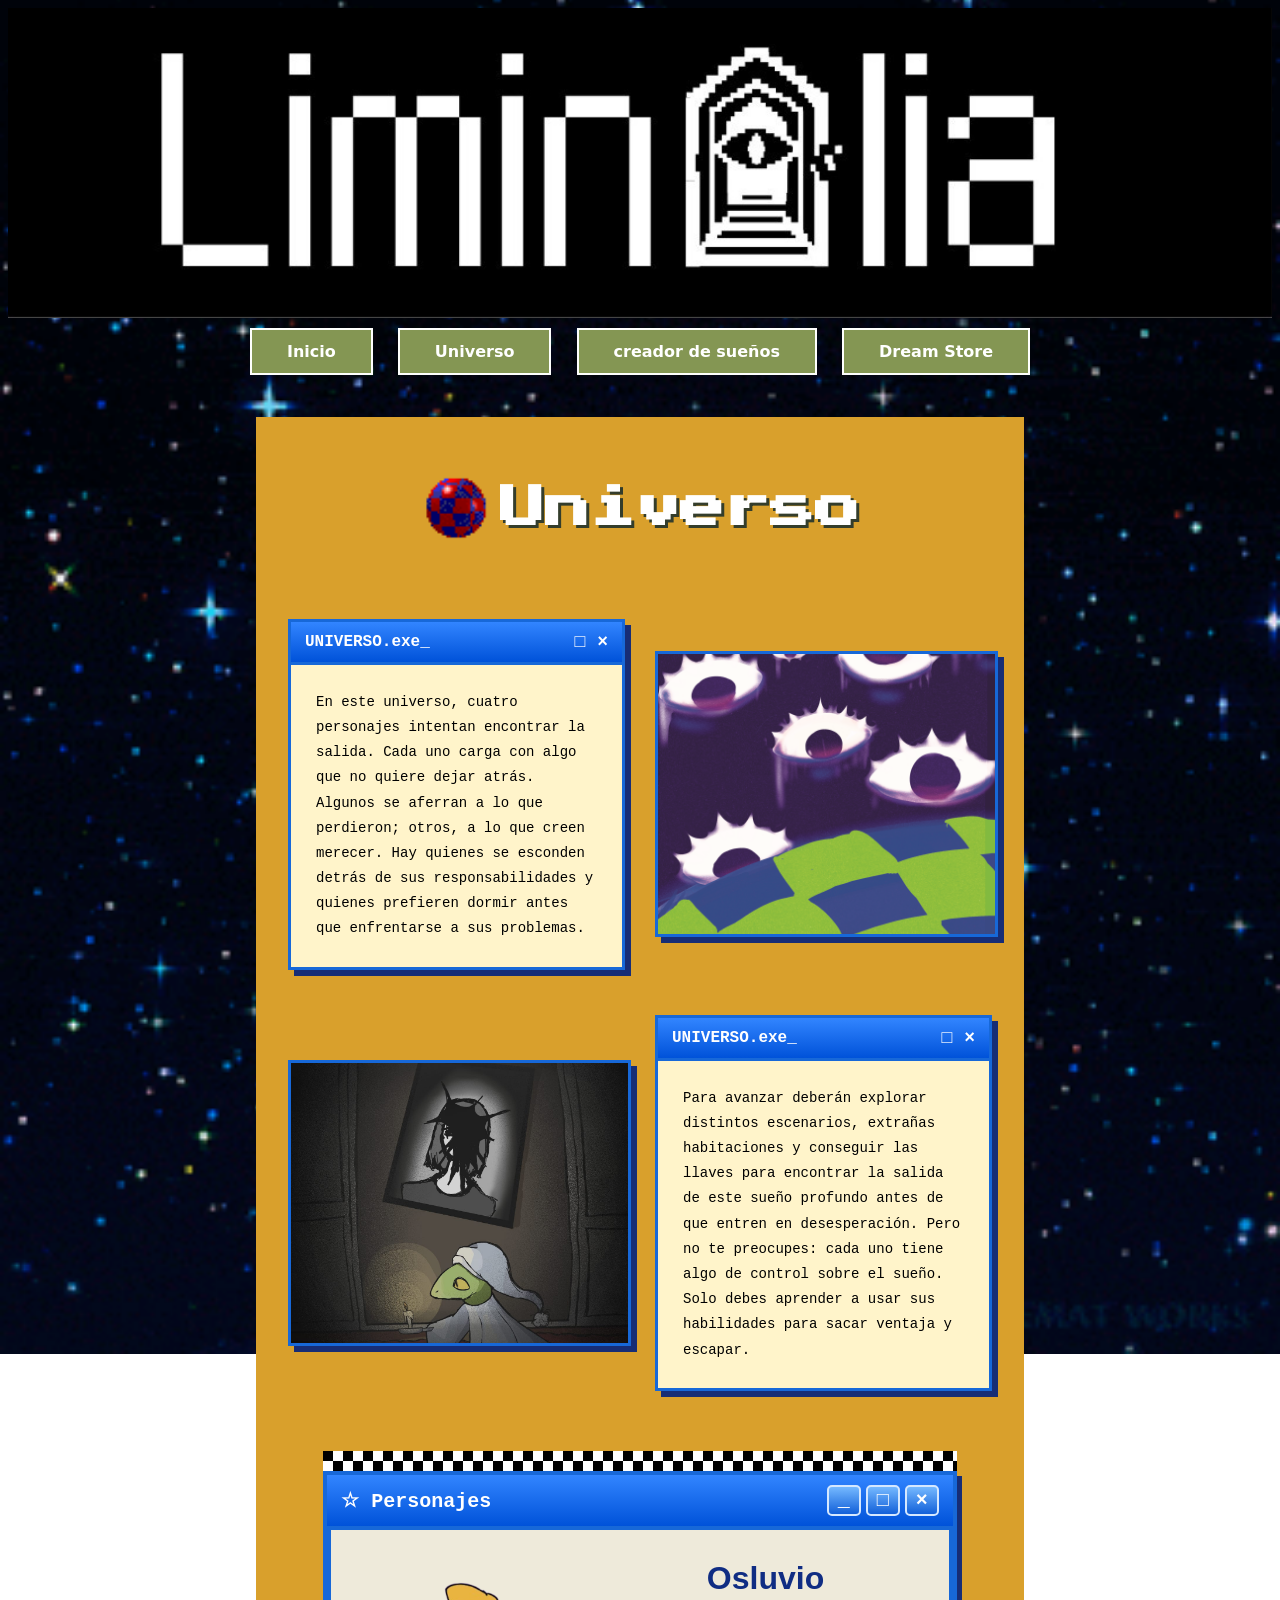
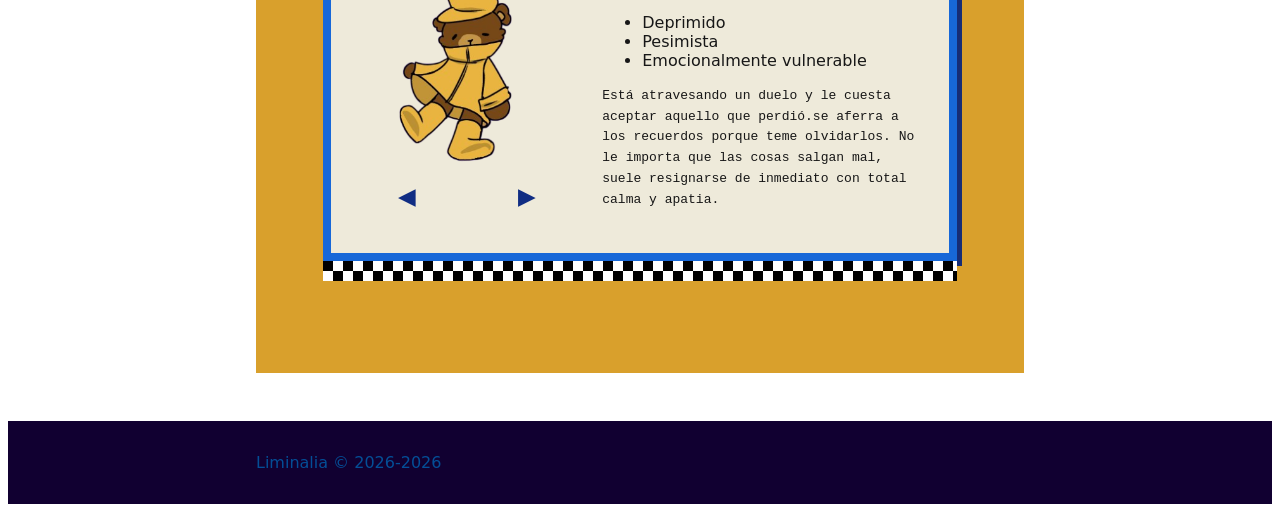
<file: Personajes.html>
<!doctype html>
<html lang="es">
    <head>
      <meta charset="utf-8">
      <meta name="viewport" content="width=device-width, initial-scale=1">
      <title>Universo - Liminalia</title>
    <link rel="stylesheet" href="css/estilos.css">
    
    <script src="js/personaje-cursor.js" defer></script>
    <script src="js/personajes.js" defer></script>
     
       <link rel="preconnect" href="https://fonts.googleapis.com">
       <link rel="preconnect" href="https://fonts.gstatic.com" crossorigin>

       <link href="https://fonts.googleapis.com/css2?family=Press+Start+2P&display=swap" rel="stylesheet">

    </head>
    <body>
      <header class="encabezado">
        <div class="encabezado__contenido contenedor">
          <div class="marca">
                <img src="img/Liminalia logo.jpeg" alt="Logo de Liminalia">
           </div>

           <nav class="navegacion" aria-label="Navegacion principal">
             <a href="index.html" >Inicio</a>
             <a href="Personajes.html" aria-current="page">Universo</a>
             <a href="Juego de mesa.html">creador de sueños</a>
             <a href="Tienda.html">Dream Store</a>
           </nav>
       </div>
      </header>

      <main class="contenedor">
        <article class="detalle">

            <div class="Universo-gif">
                <img src="img/bullet.gif" alt="Pelota">
               <h1 class="titulo-universo">Universo</h1>
            </div>

    <section class="universo-introduccion">

    <!-- PRIMERA VENTANA -->
    <article class="universo-bloque">

        <div class="ventana">

            <div class="ventana__barra">
                <span>UNIVERSO.exe_</span>

                <div class="ventana__controles" aria-hidden="true">
                    <span>□</span>
                    <span>×</span>
                </div>
            </div>

            <div class="ventana__contenido">
                <p>
                    En este universo, cuatro personajes intentan
                    encontrar la salida. Cada uno carga con algo
                    que no quiere dejar atrás. Algunos se aferran
                    a lo que perdieron; otros, a lo que creen
                    merecer. Hay quienes se esconden detrás de
                    sus responsabilidades y quienes prefieren
                    dormir antes que enfrentarse a sus problemas.
                </p>
            </div>

        </div>

        <figure class="universo-imagen">
            <img src="img/1ºimagen de Universo.png"
                 alt="Imagen introductoria del universo de Liminalia">
        </figure>

    </article>


    <!-- SEGUNDA VENTANA -->
    <article class="universo-bloque universo-bloque--invertido">

        <figure class="universo-imagen">
            <img src="img/cuadro avanzando.jpeg"
                 alt="Ilustración de los peluches de Liminalia">
        </figure>

        <div class="ventana">

            <div class="ventana__barra">
                <span>UNIVERSO.exe_</span>

                <div class="ventana__controles" aria-hidden="true">
                    <span>□</span>
                    <span>×</span>
                </div>
            </div>

            <div class="ventana__contenido">
                <p>
                    Para avanzar deberán explorar distintos
                    escenarios, extrañas habitaciones y conseguir
                    las llaves para encontrar la salida de este
                    sueño profundo antes de que entren en
                    desesperación. Pero no te preocupes: cada uno
                    tiene algo de control sobre el sueño. Solo
                    debes aprender a usar sus habilidades para
                    sacar ventaja y escapar.
                </p>
            </div>

        </div>

    </article>

</section>
   
    <!--Aquí va la sección de personajes -->
    <section class="seccion-personajes">
      <!-- FRANJA SUPERIOR-->

      <div class="franja-ajedrez"></div>
       <!-- VENTANA-->

      <div class="ventana-personajes">
        <!--BARRA AZUL-->

          <header class="ventana-personajes__barra">
            <span>☆ Personajes</span>

             <div class="controles-ventana" aria-hidden="true">
              <span>_</span>
              <span>□</span>
              <span>×</span>
             </div>
        </header>
           <!-- EL CONTENIDO -->
           
             <div class="ventana-personajes__contenido">
            <!-- IMAGEN Y FLECHAS -->
                <div class="personaje-visual">

                <img
                    id="imagen-personaje"
                    src="img/personajes/oso.png"
                    
                    alt="Osluvio"
                >

                <div class="flechas-imagen">
                    <button type="button" data-cambio="-1">◀</button>
                    <button type="button" data-cambio="1">▶</button>
                </div>

          </div>

           <!--INFORMACIÓN DEL PERSONAJE-->
          <div class="personaje-info">
             <div class="personaje-titulo">
               <h3 id="nombre-personaje">Osluvio</h3>
             </div>
              <ul id="rasgos-personaje"></ul>

              <p id="descripcion-personaje">
                Está atravesando un duelo y le cuesta
                aceptar aquello que perdió.
                se aferra a los recuerdos porque teme olvidarlos.
                No le importa que las cosas salgan mal, 
                suele resignarse de inmediato con total calma y apatia.
                 
              </p>
          </div>
        </div>
      </div>
      <!-- FRANJA INFERIOR -->
        <div class="franja-ajedrez"></div>

</section>

          
        </article>
      </main>
      <img
    id="personaje-cursor"
    src="img/personajes/oveja.png"
    alt=""
    aria-hidden="true">

       <footer class="pie">
      <div class="contenedor">
        <p>Liminalia © 2026-2026 </p>
      </div>
    </footer>
    </body>
</html>
</file>
<file: css/estilos.css>
html {
  font-family: system-ui, sans-serif;
  
}

body {
    background-image: url("../img/estrellas\ fondo.gif");
    background-size: cover;
    background-position: center;
    background-repeat: no-repeat;
    background-attachment: fixed;
}
.presentacion {
    display: grid;
    grid-template-columns: 1fr 180px;
    gap: 20px;
    align-items: stretch;
}

.presentacion__texto {
    min-width: 0;
}

.presentacion__ojo {
    width: 100%;
    height: 460px;
    background: #000;
    overflow: hidden;
}

.presentacion__ojo iframe {
    width: 100%;
    height: 100%;
    border: none;
    display: block;
}
img {
  display: block;
  max-width: 100%;
}

a:focus-visible,
.boton:focus-visible {
  outline: 3px solid #000000;
  outline-offset: 3px;
}

.contenedor {
  width: 90%;
  max-width: 48rem;
  margin-right: auto;
  margin-left: auto;
}

.encabezado {
  padding: 0;
  background: transparent;
  width: 100%;
}

.encabezado__contenido {
  max-width: none;
  width: 100%;
  padding: 0;
  margin: 0;
  display: flex;
  flex-direction: column;
  align-items: center;
}

.marca {
   width: 100%;
    margin: 0;
}

.marca img {
    display: block;
    width: 100%;
    height: auto;
 }   

/* BOTONES DE NAVEGACION*/

.navegacion a {
    
    flex-direction: row;
    justify-content: center;
    align-items: center;
    gap: 15px;

    
}

.navegacion a {
    
    display: inline-block;
    margin: 10px;
    padding: 12px 35px;
    background-color: #849653;
    border: 2px solid #fefffd;
    color: #ffffff;
    text-decoration: none;
    font-weight: bold;
    font-size: 16px;
    transition: color 0.2s ease, background-color 0.2s ease;
}

.navegacion a:hover {
    color: #f5e6a8;
}


.presentacion {
  padding-top: 2rem;
  padding-bottom: 1rem;
}


.titulo-con-gif {
    display: flex;
    align-items: center;
    gap: 10px;
}
.titulo-con-gif img {
    width: 40px;
    height: auto;
}

.Universo-gif {
    display: flex;
    align-items: center;
    justify-content: center;
    gap: 10px;
    width: 100%;
}

.Universo-gif img {
    width: 70px;
    height: 70px;
    object-fit: contain;
}

.titulo-universo {
    color: #ffffff;

    font-family: "Press Start 2P", monospace;

    font-size: 45px;
    text-align: center;

    text-shadow: 3px 3px 0px #343d2b;
}
  
.titulo-CreadordeSueños{
    color: #ffffff;

    font-family: "Press Start 2P", monospace;

    font-size: 45px;
    text-align: center;

    text-shadow: 3px 3px 0px #343d2b;
}

.titulo-quienes-somos { 
    color: #ffffff;

    font-family: "Press Start 2P", monospace;
    font-size: 20px;
    text-align:left;

    text-shadow: 3px 3px 0px #343d2b;
}
 
.tarjeta {
  margin-bottom: 2rem;
  padding: 30px ;
  box-sizing: border-box;
  display: flex;
  flex-direction: column;
  justify-content: center;
  text-align: center;
  border: 3px solid #000000;
  

  /*Color de la tarjeta de fondo */
}

/*TARJETA DE ESTADO DE SUEÑO Y PERSONAJES PRESENTES*/

.tarjeta[data-state="SUEÑO"] {
 border-left-color: #598ff3;
  border-right-color:#2382ff;
   background-color: #4a51bb;
}

.tarjeta[data-state="SUEÑO"] .tarjeta__estado {
  color: #5ab2ff;
  
}

.tarjeta[data-state="INESTABLE"] {
  border-left-color: #f76f00;
  border-right-color:#df8817;
   background-color: #eb9e2a;
}

.tarjeta[data-state="INESTABLE"] .tarjeta__estado {
  color: #b16a00;
   
}

.tarjeta[data-state="PESADILLA"] {
  border-left-color: #f70000;
  border-right-color:#f70000;
   background-color: #000000;
}

.tarjeta[data-state="PESADILLA"] .tarjeta__estado {
  color: #ff0000;
  
}


.tarjeta__titulo {
  margin-top: 0.5rem;
  margin-bottom: 0.5rem;
  color: #ffffff;
}

.tarjeta__estado {
  color: #ffffff;
  font-weight: 700;
}


.tarjeta p {
  color: #eeeeee;
  
}


.boton {
  padding: 0.7rem 1rem;
  border: 50;
  border-radius: 0.5rem;
  background: #221a99;
  color: #ffffff;
  cursor: pointer;
}

.boton:hover {
  background: #463eb4;
}

.detalle {
  margin-top: 2rem;
  margin-bottom: 2rem;
  padding: 2rem;
  border-radius: 0rem;
  background: #d9a02c;
}

.imagen-proyecto {
  border-radius: 1.75rem;
}

.pie {
  margin-top: 3rem;
  padding: 1rem 0;
  background: #110031;
  color: #044e97;
  }
  /* PERSONAJE QUE SIGUE AL CURSOR*/

#personaje-cursor {
    position: fixed;

    width: 100px;
    height: auto;

    left: 0;
    top: 0;

    pointer-events: none;
    z-index: 9999;

    transform: translate(1px, 1px);

    opacity: 0;
    transition: opacity 0.7s ease;

    object-fit: contain;
}
.creador__lienzo {
    width: 100%;
    max-width: 700px;
    margin: 20px auto;
    aspect-ratio: 4 / 3;
}

.creador__lienzo iframe {
    width: 100%;
    height: 100%;
    border: 2px solid #17202a;
    display: block;
}

/* ORGANIZACIÓN DE LAS DOS VENTANAS FALSAS */

.universo-introduccion {
    display: flex;
    flex-direction: column;
    gap: 45px;
    margin: 50px 0;
}

.universo-bloque {
    display: grid;
    grid-template-columns: 1fr 1fr;
    align-items: center;
    gap: 30px;
}


/* VENTANA RETRO */

.ventana {
    background-color: #fff4ca;
    border: 3px solid #1768d8;
    box-shadow: 6px 6px 0px #172d75;
    
    
    overflow: hidden;
}


/* BARRA SUPERIOR */

.ventana__barra {
    display: flex;
    justify-content: space-between;
    align-items: center;
    color: white;

    padding: 10px 14px;
    border-bottom: 3px solid #1768d8;
    background: linear-gradient(
        to bottom,
        #3285ff,
        #0052d9
    );
    font-family: "Courier Prime", monospace;
    font-weight: bold;
}


/* SIMBOLOS DE LA VENTANA */

.ventana__controles {
    display: flex;
    gap: 12px;
    font-size: 18px;
}


/* TEXTO */

.ventana__contenido {
    padding: 25px;
    color: #000000;
    font-family: "IBM Plex Mono", monospace;
    font-size: 14px;
    line-height: 1.8;
}

.ventana__contenido p {
    margin: 0;
}


/* IMÁGENES */

.universo-imagen {
    margin: 0;
    width: 100%;
}

.universo-imagen img {
    display: block;
    width: 100%;
    height: 280px;
    object-fit: cover;

    border: 3px solid #1768d8;
    box-shadow: 6px 6px 0px #172d75;
}


/* DISEÑO PARA PANTALLAS PEQUEÑAS */

@media (max-width: 750px) {

    .universo-bloque {
        grid-template-columns: 1fr;
    }

    .universo-bloque--invertido {
        display: flex;
        flex-direction: column;
    }

    .universo-imagen img {
        height: auto;
        max-height: 320px;
    }

}

.franja-ajedrez {
    width: 100%;
    height: 20px;

    background:
        repeating-conic-gradient(
            #ffffff 0% 25%,
            #000000 0% 50%
        );

    background-size: 20px 20px;
}

.seccion-personajes {
    width: 90%;
    max-width: 900px;
    margin: 60px auto;
}

.ventana-personajes {
    background-color: #eeeada;
    border: 4px solid #1768d8;
    box-shadow: 5px 5px 0 #172d75;
    overflow: hidden;
}

.ventana-personajes__barra {
    display: flex;
    justify-content: space-between;
    align-items: center;

    background: linear-gradient(
        to bottom,
        #3285ff,
        #0052d9
    );

    color: white;
    padding: 10px 14px;

    font-family: "Courier Prime", monospace;
    font-size: 20px;
    font-weight: bold;
}

.controles-ventana {
    display: flex;
    gap: 5px;
}

.controles-ventana span {
    width: 30px;
    height: 27px;

    display: flex;
    justify-content: center;
    align-items: center;

    background: linear-gradient(
        to bottom,
        #75b9ff,
        #1260d9
    );

    border: 2px solid #d5e8ff;
    border-radius: 5px;
    color: white;
    font-weight: bold;
}

.ventana-personajes__contenido {
    display: grid;
    grid-template-columns: 40% 60%;
    align-items: center;
    gap: 10px;

    padding: 20px;
    min-height: 280px;
    background-color: #eeeada;
     border: 4px solid #1768d8;
    box-shadow: 5px 5px 0 #172d75;
    overflow: hidden;
}

.personaje-visual {
    display: flex;
    flex-direction: column;
    align-items: center;
    gap: 10px;
}

.personaje-visual img {
    width: 100%;
    max-width: 190px;
    height: 200px;
    object-fit: contain;
}

.flechas-imagen {
    display: flex;
    justify-content: space-between;
    width: 65%;
}

.flechas-imagen button {
    background: none;
    border: none;
    color: #102d83;
    font-size: 23px;
    cursor: pointer;
}

.personaje-info {
    padding: 10px;
    color: #171717;
}

.personaje-titulo h3 {
    margin: 0 0 15px;
    color: #102d83;
    font-family: "Joint", sans-serif;
    font-size: 32px;
    text-align: center;
}

.personaje-info p {
    font-family: "IBM Plex Mono", monospace;
    font-size: 13px;
    line-height: 1.6;
}


@media (max-width: 600px) {

    .ventana-personajes__contenido {
        grid-template-columns: 1fr;
        gap: 20px;
    }

    .personaje-visual img {
        height: 180px;
    }

    .personaje-info {
        text-align: center;
    }

    .personaje-titulo h3 {
        font-size: 26px;
    }

}

/* LA DREAM STORE O TIENDA */

.tienda {
    width: 90%;
    max-width: 1000px;
    margin: 60px auto;
    text-align: center;
}

.titulo-tienda {
    color: #ffffff;
    font-family: "Press Start 2P", monospace;
    font-size: 25px;
    text-shadow: 3px 3px 0 #56683d;
    margin-bottom: 25px;
}

.descripcion-tienda {
    font-family: "IBM Plex Mono", monospace;
    color: #343d2b;
    font-size: 14px;
    margin-bottom: 40px;
}

/* CATÁLOGO DE PRODUCTOS */

.catalogo {
    display: grid;
    grid-template-columns: repeat(3, 1fr);
    gap: 25px;
    margin-top: 40px;
}

.producto {
    background-color: #eeeada;
    border: 3px solid #56683d;
    padding: 15px;
    box-shadow: 5px 5px 0 #343d2b;

    display: flex;
    flex-direction: column;
    align-items: center;
}

.producto__imagen {
    width: 100%;
    height: 190px;
    background-color: #d8d1b8;

    display: flex;
    justify-content: center;
    align-items: center;
}

.producto__imagen img {
    max-width: 100%;
    max-height: 100%;
    object-fit: contain;
}

.producto h2 {
    font-family: "Joint", sans-serif;
    color: #56683d;
    font-size: 23px;
    margin-top: 20px;
}

.producto p {
    font-family: "IBM Plex Mono", monospace;
    font-size: 12px;
    line-height: 1.6;
    color: #343d2b;
}

.producto button {
    margin-top: auto;
    padding: 10px 18px;
    background-color: #1768d8;
    border: 2px solid #102d83;
    color: white;
    font-family: "Courier Prime", monospace;
    cursor: pointer;
    transition: background-color 0.2s ease;
}

.producto button:hover {
    background-color: #102d83;
}
@media (max-width: 750px) {

    .catalogo {
        grid-template-columns: 1fr 1fr;
    }

}

@media (max-width: 500px) {

    .catalogo {
        grid-template-columns: 1fr;
    }

}

/* VENTANA DE PRODUCTO */

.ventana-producto {
    position: fixed;
    width: 85%;
    max-width: 600px;
    padding: 30px;
    background-color: #eeeada;
    border: 4px solid #56683d;
    box-shadow: 6px 6px 0 #343d2b;
    color: #343d2b;
}

.ventana-producto::backdrop {
    background-color: rgba(0, 0, 0, 0.65);
}

.ventana-producto img {
    display: block;
    width: 100%;
    max-height: 280px;
    object-fit: contain;
}

.ventana-producto__info {
    text-align: center;
}

.ventana-producto__info h2 {
    font-family: "Joint", sans-serif;
    color: #56683d;
}

.ventana-producto__info p {
    font-family: "IBM Plex Mono", monospace;
    font-size: 13px;
    line-height: 1.6;
}

.ventana-producto__cerrar {
    display: block;
    margin-left: auto;
    background-color: #1768d8;
    color: white;
    border: 2px solid #102d83;
    font-size: 22px;
    width: 35px;
    height: 35px;
    cursor: pointer;
}
</file>
